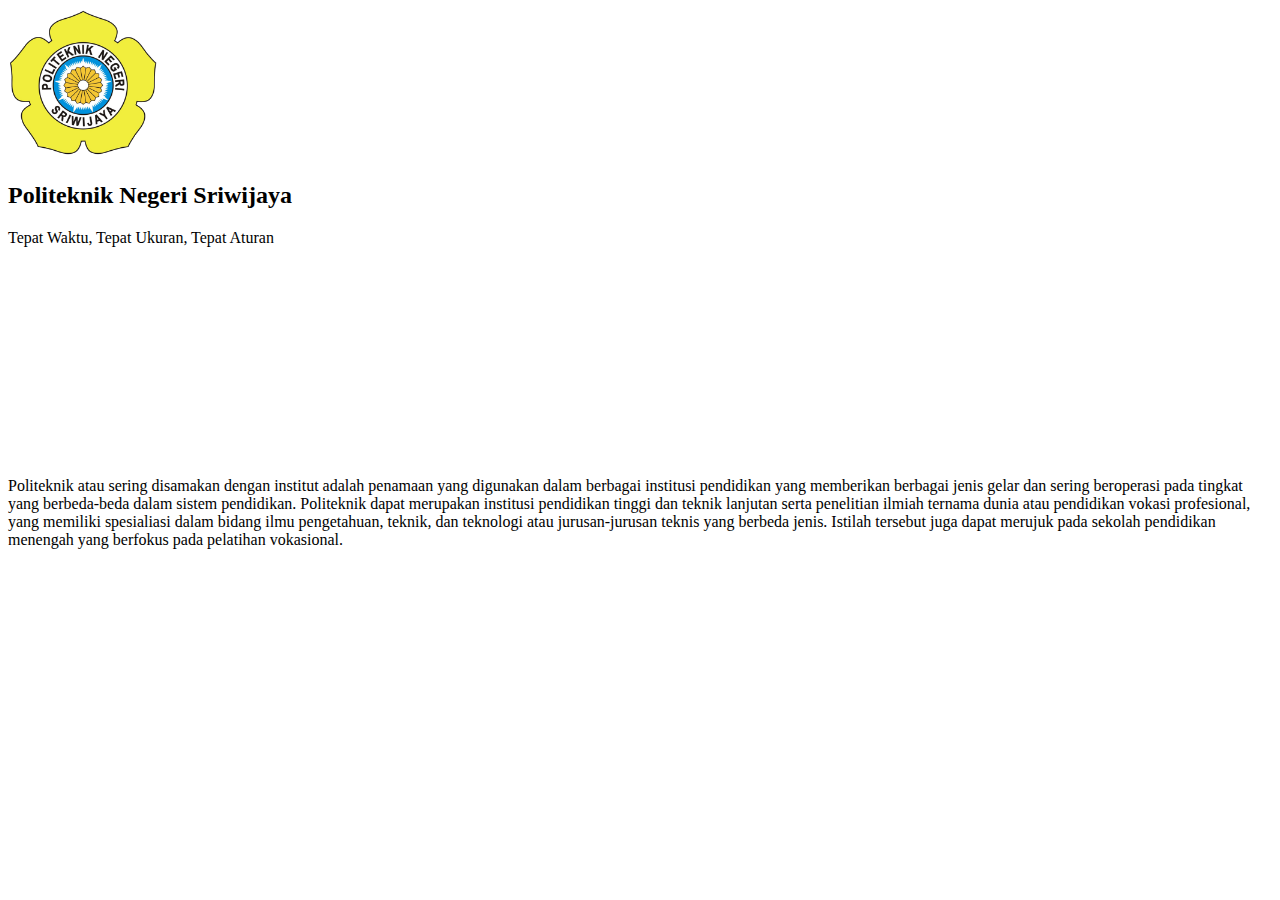
<file: codee/html/Tugas.html>
<!DOCTYPE html>
<html lang="en">
<head>
    <link rel="stylesheet" type="text/css" href="CSS/tst.css">
    <meta charset="UTF-8">
    <meta name="viewport" content="width=device-width, initial-scale=1.0">
    <title>Tugas 1</title>
</head>
<body>
    <div class="img">
    <img src="Image/11.png" alt="Tidak Ada Gambar" width="150px" height="150px"></img>
    </div>
    <div class="teks">
        <h2>Politeknik Negeri Sriwijaya</h2>
        <p>Tepat Waktu, Tepat Ukuran, Tepat Aturan</p>
    </div>
    <br><br><br><br>
    <br><br><br><br>
    <br><br><br>
    <div class="para1">
        <p>Politeknik atau sering disamakan dengan institut adalah penamaan yang digunakan dalam berbagai institusi pendidikan yang memberikan berbagai jenis gelar dan sering beroperasi pada tingkat yang berbeda-beda dalam sistem pendidikan. Politeknik dapat merupakan institusi pendidikan tinggi dan teknik lanjutan serta penelitian ilmiah ternama dunia atau pendidikan vokasi profesional, yang memiliki spesialiasi dalam bidang ilmu pengetahuan, teknik, dan teknologi atau jurusan-jurusan teknis yang berbeda jenis. Istilah tersebut juga dapat merujuk pada sekolah pendidikan menengah yang berfokus pada pelatihan vokasional.

        </p>
    </div>
</body>
</html>
</file>
<file: codee/html/CSS/tst.css>
.header{
  display: flex;
  text-align: center;
 
}

.Menu{
  
  justify-self: center;
}

.container{
  color: rgb(19, 12, 26);
  margin: 100px;
}
</file>
